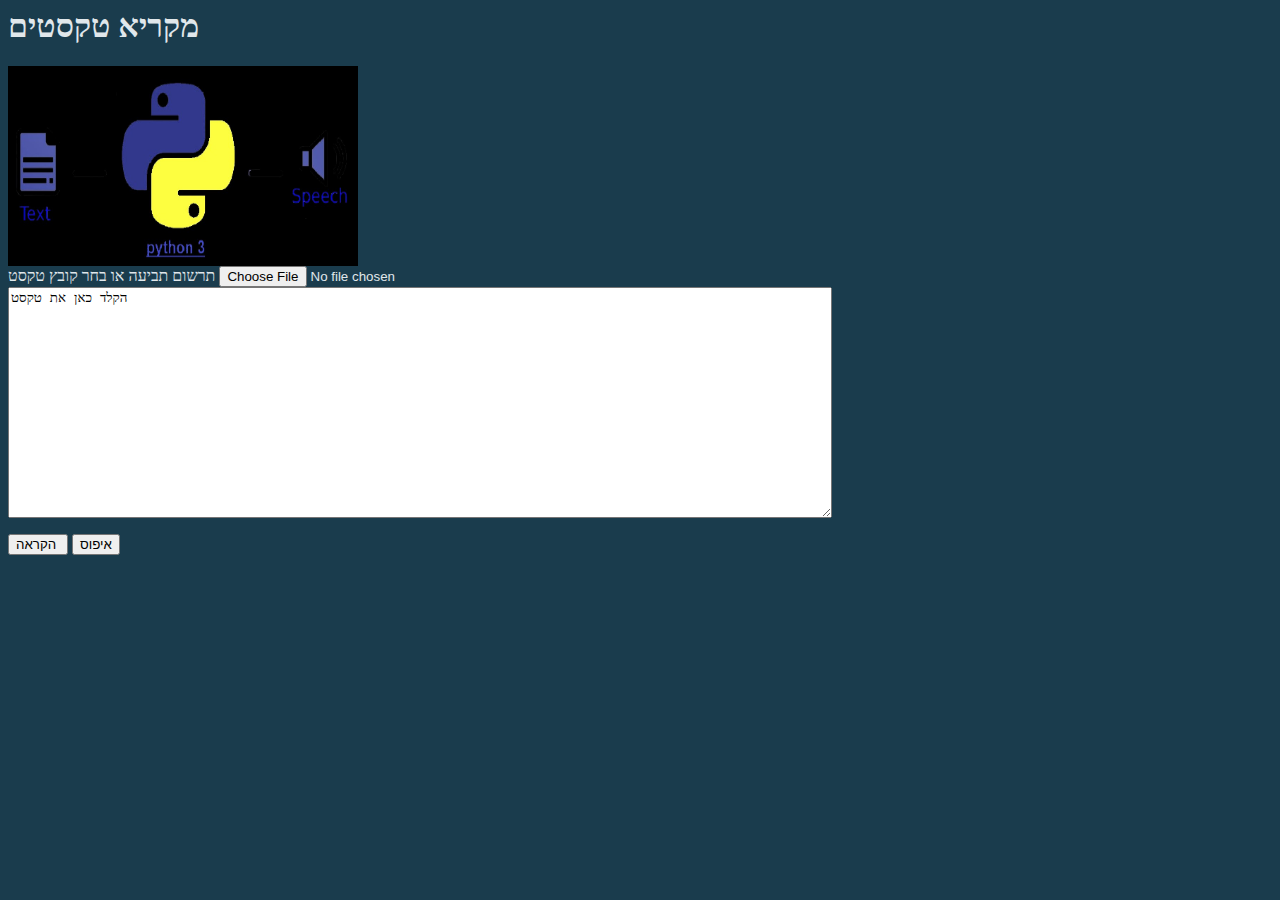
<file: code/fins/html_Server/index.html>
<?xml version="1.0" encoding="utf-8"?>
<!-- <link href="default.css" rel="stylesheet" type="text/css"> -->
<style type="text/css">
    html {
        color: #0156f3;
        background-color: hsl(200, 50%, 20%);
        color: hsl(200, 20%, 90%);

    }
</style>

<head>
    <title>מקריא טקסטים </title>
</head>
<script>
    function readFile(files) {
        var fileReader = new FileReader();
        fileReader.readAsArrayBuffer(files[0]);
        fileReader.onload = function (e) {
            playAudioFile(e.target.result);
            console.log(("Filename: '" + files[0].name + "'"), ("(" + ((Math.floor(files[0].size / 1024 / 1024 * 100)) / 100) + " MB)"));
        }
    }
    function playAudioFile(file) {
        var context = new window.AudioContext();
        context.decodeAudioData(file, function (buffer) {
            var source = context.createBufferSource();
            source.buffer = buffer;
            source.loop = false;
            source.connect(context.destination);
            source.start(0);
        });
    }
</script>
<body>
    <div id="header">
        <h1>מקריא טקסטים</h1>
        <!-- C:\Eyal\School_Cyber_project\code\fins\http\m.jpg -->
        <img src="m.jpg" alt="tuki" width="350" height="200" align="top" />
    </div>

    <div id="form">
        <form id="f1">
            <!-- <label>שפה: </label>
            <select name="gender" id="gender">
                <option value="en">name</option>
                <label>Enter text:</label> -->
            <label for="avatar">תרשום תביעה או בחר קובץ טקסט</label>
            <input type="file" id="avatar" name="avatar" accept=".doc,.docx,.txt,pdf">
            <!-- הלעת קבצים סוג רק טקסט  -->
            <textarea name="text" cols="100" rows="15">הקלד כאן את טקסט </textarea>
            <!--תביעה לרשם  -->
            </p>
            <p>
                <a type="button" href="vois.html" title="קראה"><input type='button' value="הקראה "></a>
                <!-- <input id="audioFileChooser" type="file" value="הקראה" accept="audio" onchange="readFile(this.files);"> -->
                <input type="button" name="reset" id="reset all" value="איפוס">
            </p>
        </form>
    </div>
</body>

</html>
</file>
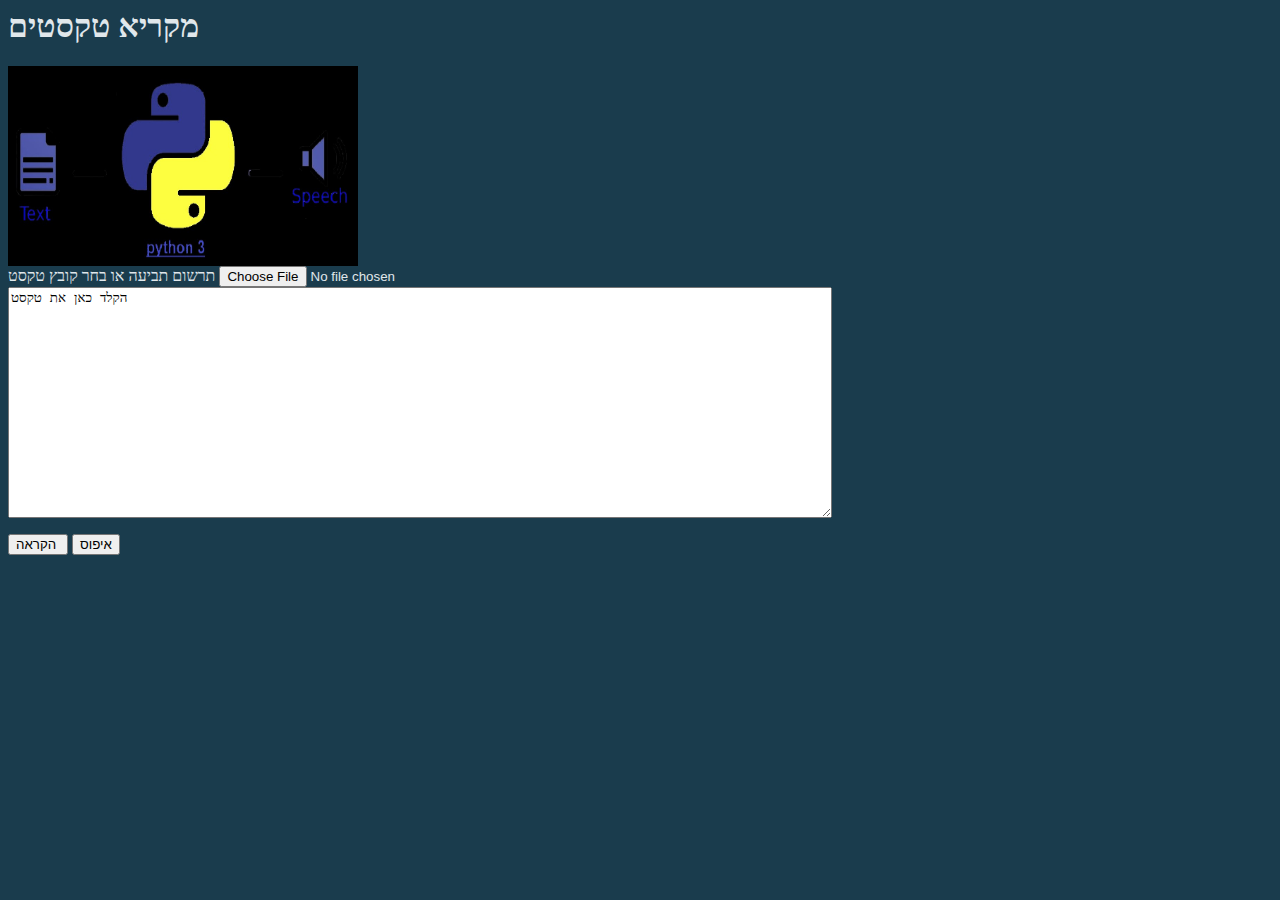
<file: code/fins/http/index.html>
<?xml version="1.0" encoding="utf-8"?>
<!-- <link href="default.css" rel="stylesheet" type="text/css"> -->
<style type="text/css">
    html {
        color: #0156f3;
        background-color: hsl(200, 50%, 20%);
        color: hsl(200, 20%, 90%);

    }
</style>

<head>
    <title>מקריא טקסטים </title>
</head>
<script>
    function readFile(files) {
        var fileReader = new FileReader();
        fileReader.readAsArrayBuffer(files[0]);
        fileReader.onload = function (e) {
            playAudioFile(e.target.result);
            console.log(("Filename: '" + files[0].name + "'"), ("(" + ((Math.floor(files[0].size / 1024 / 1024 * 100)) / 100) + " MB)"));
        }
    }
    function playAudioFile(file) {
        var context = new window.AudioContext();
        context.decodeAudioData(file, function (buffer) {
            var source = context.createBufferSource();
            source.buffer = buffer;
            source.loop = false;
            source.connect(context.destination);
            source.start(0);
        });
    }
</script>

<body>
    <div id="header">
        <h1>מקריא טקסטים</h1>
        <!-- C:\Eyal\School_Cyber_project\code\fins\http\m.jpg -->
        <img src="m.jpg" alt="tuki" width="350" height="200" align="top" />
    </div>

    <div id="form">
        <form id="f1">
            <!-- <label>שפה: </label>
            <select name="gender" id="gender">
                <option value="en">name</option>
                <label>Enter text:</label> -->
            <label for="avatar">תרשום תביעה או בחר קובץ טקסט</label>
            <input type="file" id="avatar" name="avatar" accept=".doc,.docx,.txt">
            <!-- הלעת קבצים סוג רק טקסט  -->
            <textarea name="text" cols="100" rows="15">הקלד כאן את טקסט </textarea>
            <!--תביעה לרשם  -->
            </p>
            <p>
                <a type="button" href="vois.html" title="קראה"><input type='button' value="הקראה "></a>
                <!-- <input id="audioFileChooser" type="file" value="הקראה" accept="audio" onchange="readFile(this.files);"> -->
                <input type="button" name="reset" id="reset all" value="איפוס">
            </p>
        </form>
    </div>
</body>

</html>
</file>
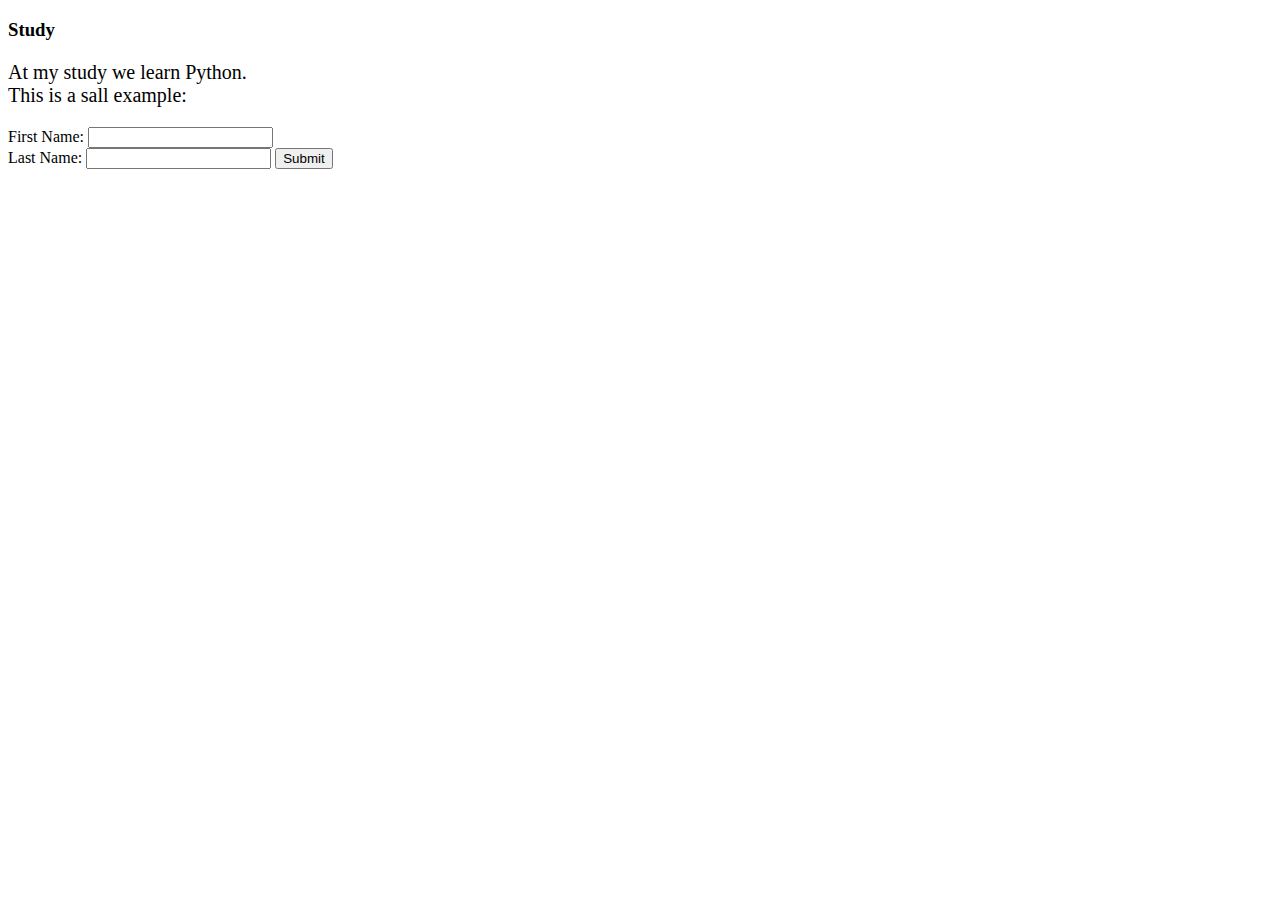
<file: code/test/falsk/test.html>
<!DOCTYPE html>
<html>

<head>
    <link rel="stylesheet" type="text/css" href="test.css">
    <title>
        CV - Rogier
    </title>
</head>

<body>
    <h3>
        Study
    </h3>
    <p>
        At my study we learn Python.<br>
        This is a sall example:<br>
    <form action="/hello" method="post">
        First Name: <input type="text" name="first_name"> <br />
        Last Name: <input type="text" name="last_name" />
        <input type="submit" name="form" value="Submit" />
    </form>
    </p>
</body>

</html>
</file>
<file: code/fins/html_Server/default.css>
﻿html,body,h1,h2,h3,h4,h5,h6,p,ul,li,a{
	margin:0px;
	padding:0px;
}
body{
	background-color: #998aee;
}
</file>
<file: code/fins/http/default.css>
﻿html,body,h1,h2,h3,h4,h5,h6,p,ul,li,a{
	margin:0px;
	padding:0px;
}
body{
	background-color: #998aee;
}
</file>
<file: code/test/falsk/test.css>
p {
    font-family: verdana;
    font-size: 20px;
}

h2 {
    color: navy;
    margin-left: 20px;
    text-align: center;
}
</file>
